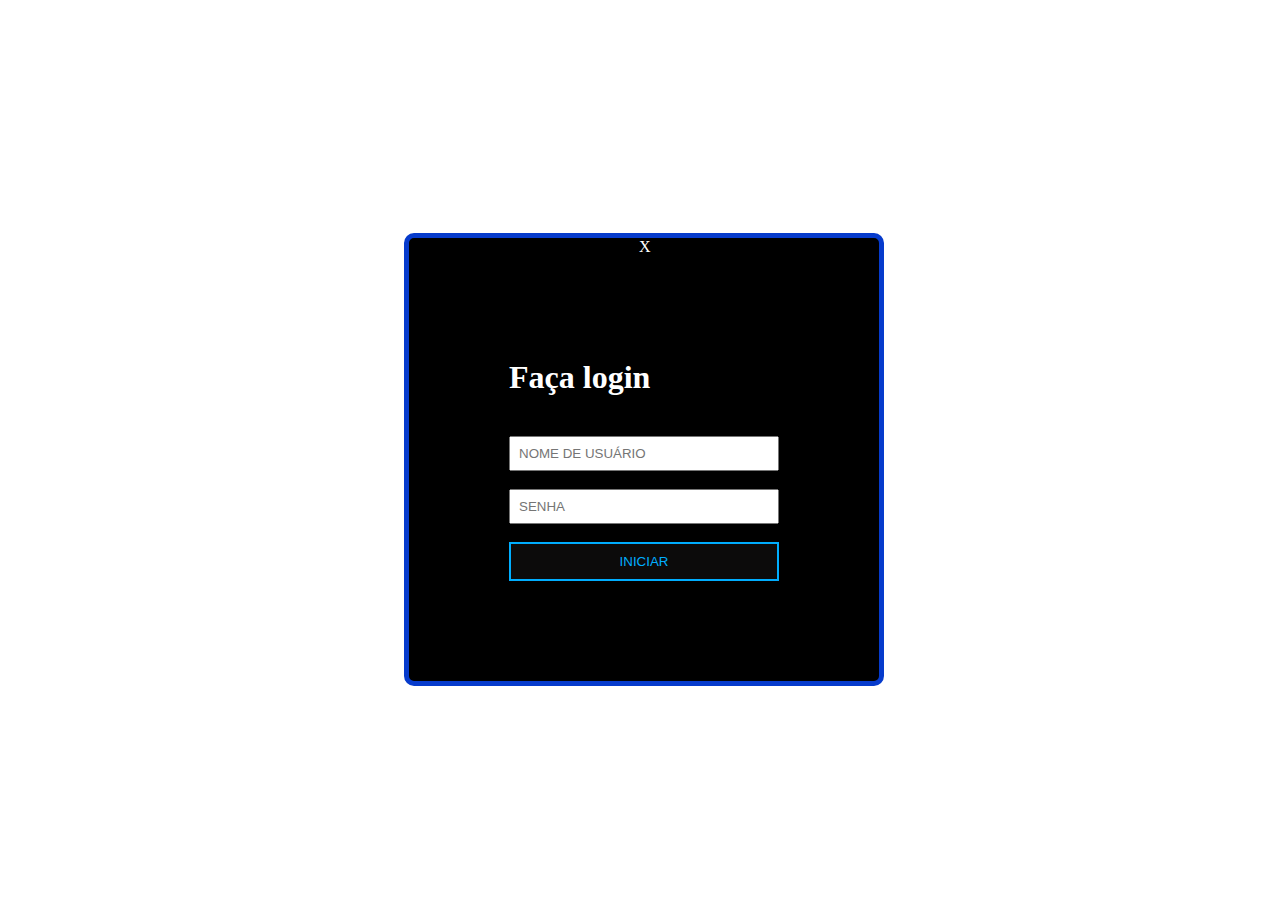
<file: login.html>
<!DOCTYPE html>
<html lang="pt-BR">
<head>
    <meta charset="UTF-8">
    <meta name="viewport" content="width=device-width, initial-scale=1.0">
    <link rel="stylesheet" href="./src/css/Pag_conta_css/logRe.css">
    <link rel="stylesheet" href="./src/css/Pag_conta_css/PagResponsivo.css">
    <title>Document</title>
</head>
<body>
    <dir class="tela-login">
        <span class="fechar-login">X</span>
        <h1>Faça login</h1>
        <br>
        <input type="text" placeholder="NOME DE USUÁRIO">
        <BR></BR>
        <input type="password" placeholder="SENHA">
        <br><br>
        <button>INICIAR</button>
    </dir>
</body>
</html>
</file>
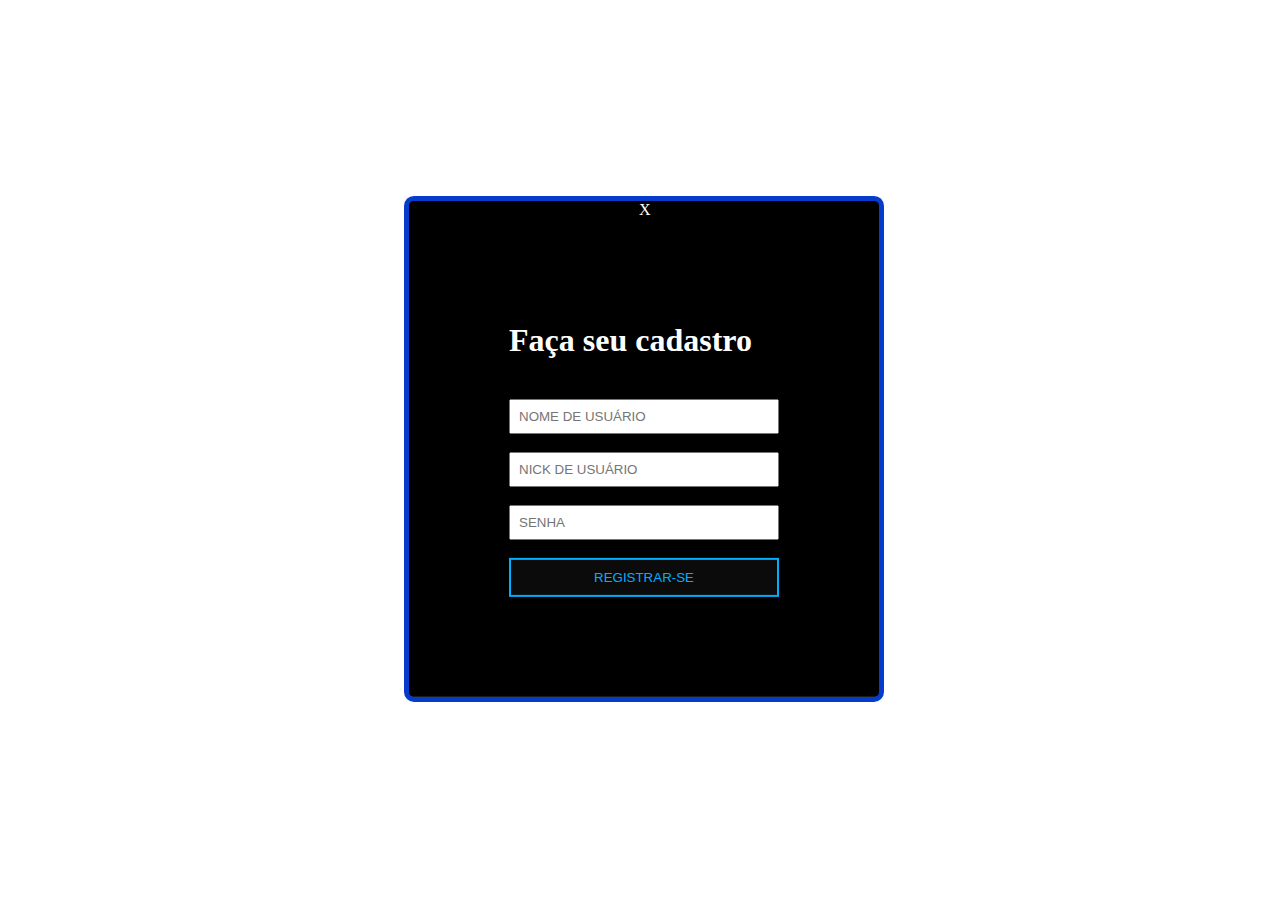
<file: registro.html>
<!DOCTYPE html>
<html lang="pt-BR">
<head>
    <meta charset="UTF-8">
    <meta name="viewport" content="width=device-width, initial-scale=1.0">
    <link rel="stylesheet" href="./src/css/Pag_conta_css/logRe.css">
    <link rel="stylesheet" href="./src/css/Pag_conta_css/PagResponsivo.css">

    <title>Document</title>
</head>
<body>
    
    <dir class="tela-registro">
        <span class="fechar-registro">X</span>
        <h1>Faça seu cadastro</h1>
        <br>
        <input type="text" placeholder="NOME DE USUÁRIO">
        <br><br>
        <input type="text" placeholder="NICK DE USUÁRIO">
        <BR></BR>
        <input type="password" placeholder="SENHA">
        <br><br>
        <button>REGISTRAR-SE</button>
    </dir>
    
</body>
</html>
</file>
<file: src/css/Pag_conta_css/logRe.css>
.tela-login {
    background-image: linear-gradient(100deg,rgb(0, 0, 0),rgb(0, 0, 0));
    position: absolute;
    z-index: 1;
    border-radius: 10px;
    border: 5px solid rgb(6, 59, 204);
    top: 50%;
    left: 50%;
    padding: 100px;
    margin: 100px;
    transform: translate(-70%,-70%);
    align-items: center;
    justify-content: center;
    
}

.tela-login input {
    padding: 8px;
    width: 250px;
    outline: none;
    
}
.tela-login h1 {
    color: #ffffff;
}

.tela-login button {
    padding: 10px;
    width: 270px;
    color: rgb(0, 174, 255);
    background-color: rgb(12, 11, 11);
    border: 2px solid;
    cursor: pointer; 
}

.tela-login button:hover {
    background-color: aqua;
    color: black;
}

.tela-login.aberto {
    opacity: 1;
    visibility: visible;
}

.fechar-login {
    color: #fff;
    align-items: center;
    justify-content: center;
    
}

.tela-login .fechar-login {
    position: relative;
    position: absolute;
    top: 0px;
    left: 230px;
    cursor: pointer;
}

.tela-registro {
    background-image: linear-gradient(100deg,rgb(0, 0, 0),rgb(0, 0, 0));
    position: absolute;
    z-index: 1;
    border-radius: 10px;
    border: 5px solid rgb(6, 59, 204);
    top: 50%;
    left: 50%;
    padding: 100px;
    margin: 100px;
    transform: translate(-70%,-70%);
    align-items: center;
    justify-content: center; 
}

.tela-registro input {
    padding: 8px;
    width: 250px;
    outline: none;
    
}

.tela-registro h1 {
    color: #ffffff;
}

.tela-registro button {
    padding: 10px;
    width: 270px;
    color: rgb(0, 174, 255);
    background-color: rgb(12, 11, 11);
    border: 2px solid;
    cursor: pointer; 
}

.tela-registro button:hover {
    background-color: aqua;
    color: black;
}

.tela-registro.aberto {
    opacity: 1;
    visibility: visible;
}

.fechar-registro {
    color: #fff;
    align-items: center;
    justify-content: center;
}

.tela-registro .fechar-registro {
    position: relative;
    position: absolute;
    top: 0px;
    left: 230px;
    cursor: pointer;
}
</file>
<file: src/css/Pag_conta_css/PagResponsivo.css>
@media (max-width: 400px) {
    /* .tela-registro {
        width: 100px;
        left: 150px;
    }

    .tela-registro input {
        width: 200px;
        position: relative;
        margin: 0;
        padding: ;
    } */
}
</file>
